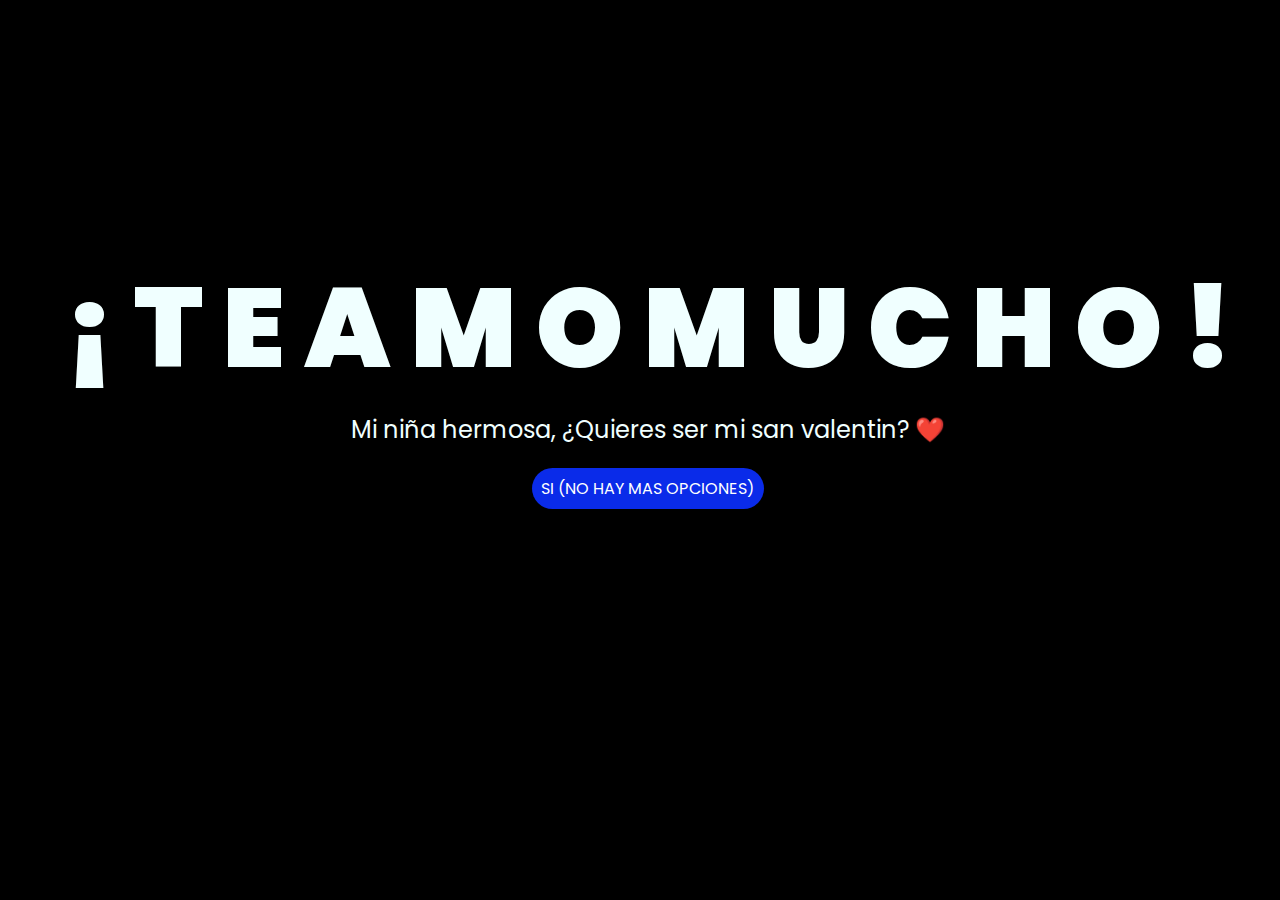
<file: index.html>
<!DOCTYPE html>
<html lang="es">

<head>
    <meta charset="UTF-8">
    <meta http-equiv="X-UA-Compatible" content="IE=edge">
    <meta name="viewport" content="width=device-width, initial-scale=1.0">
    <link rel="stylesheet" href="css/style.css">
    <link rel="icon" href="img/flowers.png" type="image/x-icon">
    <title>Para mi niña hermosa</title>
</head>

<body>
    <div class="greetings">
        <span>¡</span>
        <span>T</span>
        <span>E</span>
        <span></span>
        <span>A</span>
        <span>M</span>
        <span>O</span>
        <span></span>
        <span>M</span>
        <span>U</span>
        <span>C</span>
        <span>H</span>
        <span>O</span>
        <span>!</span>
    </div>
    <div class="description">
        <span>Mi niña hermosa, ¿Quieres ser mi san valentin? ❤️</span>
    </div>
    <div class="button">
        <button class="botones">
            <a href="flower.html" style="color: #fff;">SI (NO HAY MAS OPCIONES)</a>
        </button>
    </div>

</body>

</html>
</file>
<file: css/style.css>
@import url('https://fonts.googleapis.com/css2?family=Poppins:ital,wght@0,500;1,900&display=swap');
*{
    font-family: 'Poppins',cursive;
}
body{
    color: azure;
    width: 100%;
    height: 82vh;
    display: flex;
    flex-direction: column;
    align-items: center;
    justify-content: center;
    background-color: black;
    /* padding-top: -30; */
}

.botones{
    padding: 9px;
    border-radius: 80px;
    background-color: transparent;
    border: none;
}

.botones a{
    background-color: #0a2be9;
    padding: 9px;
    border-radius: 80px;
    -webkit-border-radius: 80px;
    -moz-border-radius: 80px;
    -ms-border-radius: 80px;
    -o-border-radius: 80px;

}

.botones a:focus{
    background-color: rgb(50, 194, 194);
}

.greetings{
    font-size: 7rem;
    font-weight: 900;
}
.greetings > span{
    animation: glow 2.5s ease-in-out infinite;
}
@keyframes glow{
    0%, 100%{
        color: #fff;
        text-shadow: 0 0 12px #39c6d6, 0 0 50px #39c6d6, 0 0 100px #39c6d6;
    }
    10%, 90%{
        color: #111;
        text-shadow: none;
    }
}
.greetings > span:nth-child(2){
    animation-delay: .2s ;
}
.greetings > span:nth-child(3){
    animation-delay: .4s ;
}
.greetings > span:nth-child(4){
    animation-delay: .6s;
}
.greetings > span:nth-child(5){
    animation-delay: .8s;
}
.greetings > span:nth-child(6){
    animation-delay: 1s;
}
.greetings > span:nth-child(7){
    animation-delay: 1.3s;
}
.greetings > span:nth-child(8){
    animation-delay: 1.3s;
}
.greetings > span:nth-child(9){
    animation-delay: 1.5s;
}
.greetings > span:nth-child(10){
    animation-delay: 1.7s;
}
.greetings > span:nth-child(11){
    animation-delay: 1.9s;
}
.greetings > span:nth-child(12){
    animation-delay: 2.1s;
}
.greetings > span:nth-child(13){
    animation-delay: 2.4s;
}
.greetings > span:nth-child(14){
    animation-delay: 2.7s;
}
.description{
    font-size: 1.5rem;
    margin-bottom: 20px;
}

.button a{
    text-decoration: none;
    font-size: 1rem;
    color: #111;
}

@media screen and (max-width:574px){
    .greetings{
        display: block;
        font-size: 4rem;
        font-weight: 800;
        text-align: center;
    }
    .description{
        font-size: 2rem;
    }
    
    .button a{
        font-size: 1rem;
    }
}
</file>
